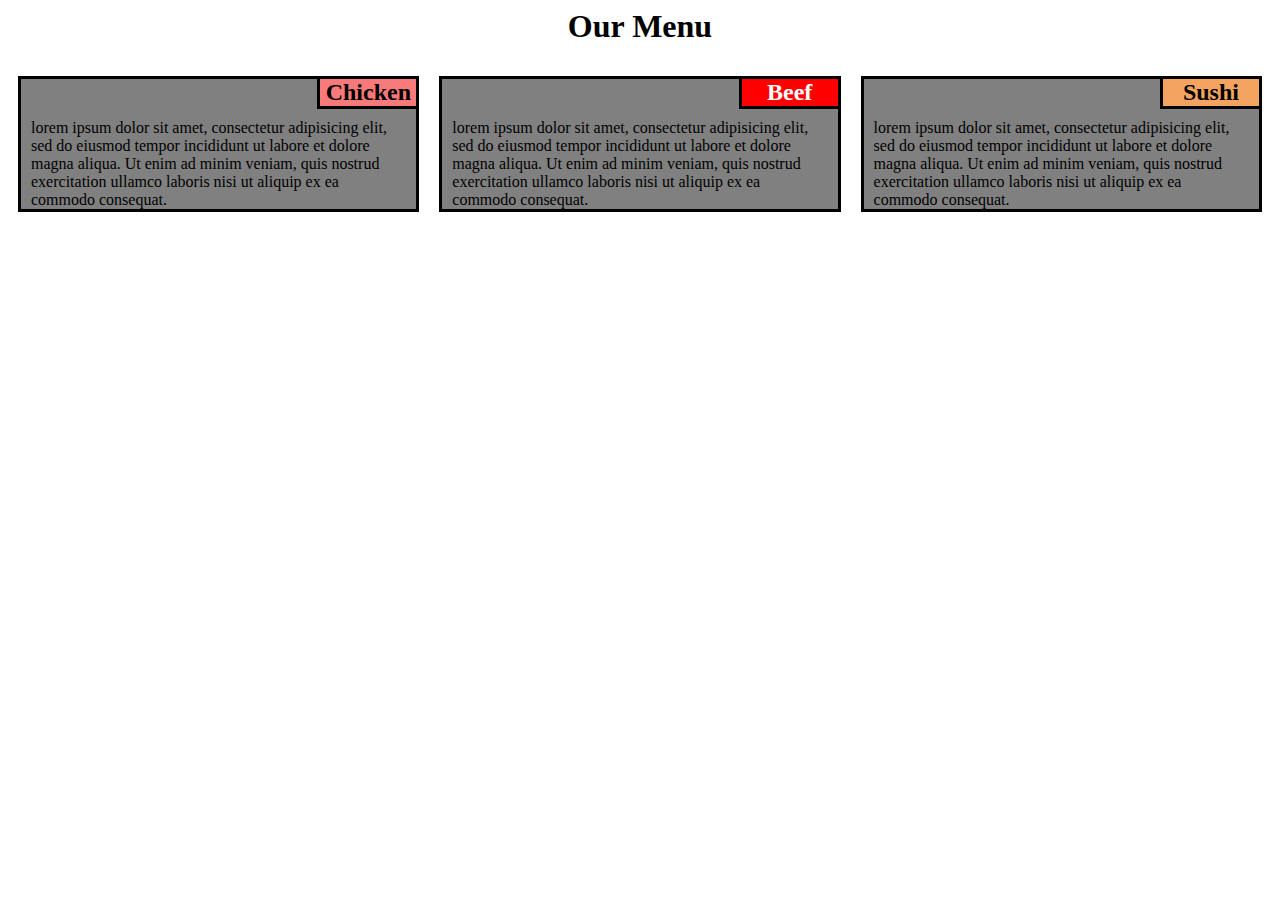
<file: Assignment_2/index.html>
<html>
    <head>
        <title>Assignment Solution for Module 2 "Coursera"</title>
        <meta charset="utf-8" name="viewport" content="width: device-width, initial-scale: 1">
        <style>
            * {
                box-sizing: border-box;
            }
            h1 {
                text-align: center;
            }
            @media (min-width: 0px){
                .col-sm-12 {
                    float: left;
                    margin: 0;
                    padding: 0;
                }
                .col-sm-12{
                    width: 100%;
                }
            }
            @media (min-width: 992px){
                .col-md-6, .col-md-12{
                    float: left;
                    margin: 0;
                    padding: 0;
                }
                .col-md-6{
                    width: 50%;
                }
                .col-md-12{
                    width: 100%;
                }
            }
            @media (min-width: 1200px){
                .col-lg-4{
                    float: left;
                    margin: 0;
                    padding: 0;
                }
                .col-lg-4{
                    width:33.33%;
                }
            }
            section{
                background-color: gray;
                border: 3px solid black;
                font-family: 'Times New Roman', Times, serif;
                margin: 10px;
            }
            h2{
                margin: 0;
                margin-left: 75%;
                border: 3px solid black;
                border-top: 0;
                border-right: 0;
                text-align: center;
            }
            p{
                padding: 10px;
                padding-bottom: 0;
                margin: 0;
            }
        </style>
    </head>
    <body>
        <h1>Our Menu</h1>
        <div class="container">
            <div class="row">
                <div class="col-lg-4 col-md-6 col-sm-12">
                    <section>
                        <h2 style="background-color: rgb(248, 121, 121);">Chicken</h2>
                        <p>
                            lorem ipsum dolor sit amet, consectetur adipisicing elit, sed do eiusmod tempor incididunt ut labore et dolore magna aliqua. Ut enim ad minim veniam, quis nostrud exercitation ullamco laboris nisi ut aliquip ex ea commodo consequat.
                        </p>
                    </section>
                </div>
                <div class="col-lg-4 col-md-6 col-sm-12">
                    <section>
                        <h2 style="background-color: red; color: white;">Beef</h2>
                        <p>
                            lorem ipsum dolor sit amet, consectetur adipisicing elit, sed do eiusmod tempor incididunt&nbsp;ut labore et dolore magna aliqua. Ut enim ad minim veniam, quis nostrud exercitation ullamco laboris nisi ut aliquip ex ea commodo consequat.
                        </p>
                    </section>
                </div>
                <div class="col-lg-4 col-md-12 col-sm-12">
                    <section>
                        <h2 style="background-color: sandybrown;">Sushi</h2>
                        <p>
                            lorem ipsum dolor sit amet, consectetur adipisicing elit, sed do eiusmod tempor incididunt&nbsp;ut labore et dolore magna aliqua. Ut enim ad minim veniam, quis nostrud exercitation ullamco laboris nisi ut aliquip ex ea commodo consequat.
                        </p>
                    </section>
                </div>
            </div>
        </div>
    </body>
</html>
</file>
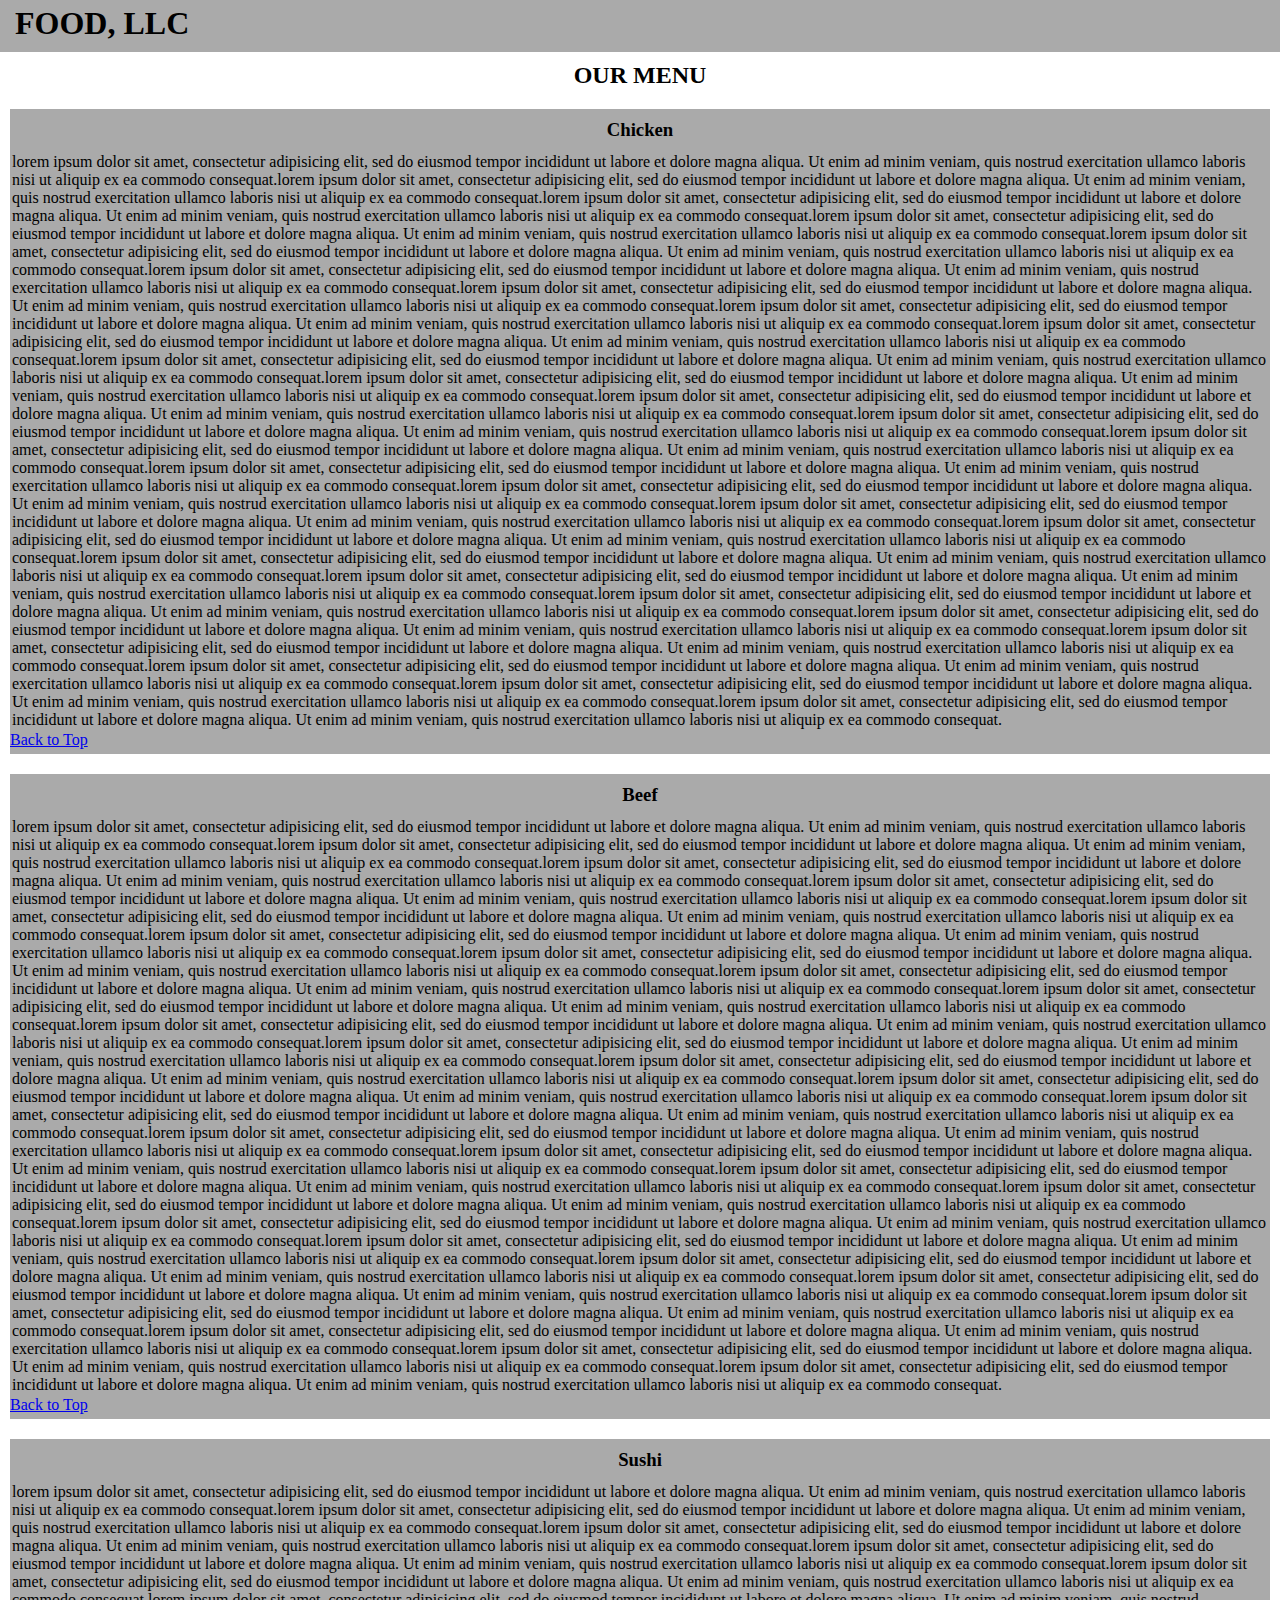
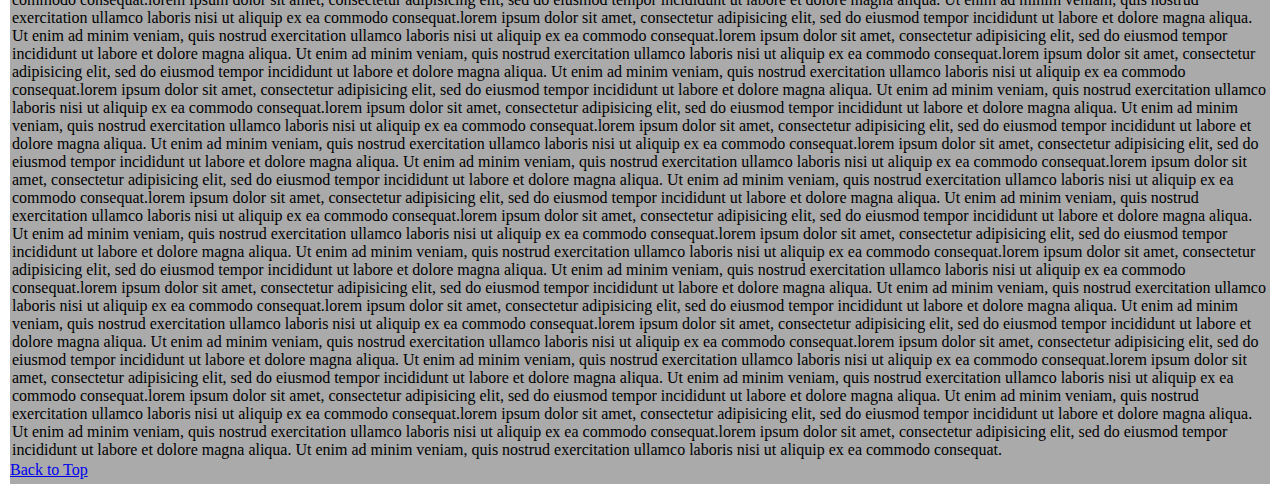
<file: Assignment_3/index.html>
<!doctype html>
<html>
    <head>
        <meta charset="utf-8">
        <meta http-equiv="X-UA-Compatible" content="IE=edge">
        <meta name="viewport" content="width=device-width, initial-scale=1">
        <title>ASSIGNMENT-3</title>
        <link rel="stylesheet" href="styles.css">
        <script>
            var menuvisible = false;
            function toggleMenuBar() {
                var menuBar = document.getElementById("list");
                if (menuBar.style.display == "none") {
                    menuBar.style.display = "block";
                    menuvisible = true;
                } else {
                    menuBar.style.display = "none";
                    menuvisible = false;
                }
            }

            function handleClick() {
                  var button = document.getElementById("button");
                  button.classList.toggle("clicked");
                  var hrElement = document.querySelector(".hr");
                  hrElement.classList.toggle("clicked");
            }

            document.addEventListener('click', function(event) {
                var target = event.target;
                var menuBar = document.getElementById("list")
                if (!target.closest('.nav') && menuvisible) {
                    button.classList.toggle("clicked");
                    menuBar.style.display = "none";
                    menuvisible = false;
                }
            });
        
            window.addEventListener("DOMContentLoaded", function() {
                  toggleMenuBar(); // Call the function when the page is loaded
            });
          </script>
    </head>
    <body>
        <header class="navbar" id="top">
            <h1>FOOD, LLC</h1>
            <button class="nav pull-right" id="button" onclick="toggleMenuBar(), handleClick()">
                <div style="padding-left: 1px;width:21px;padding-bottom: .5px;clear: left;"><hr class="hr" id="test1"></div>
                <div style="padding-left: 1px;width:21px;padding-top: 5px;clear: left;"><hr class="hr" id="test2"></div>
                <div style="padding-left: 1px;width:21px;padding-top: 5px;clear: left;"><hr class="hr" id="test3"></div>
            </button>
            <div class="list" id="list" style="clear: left;background-color: #fff;text-align: center;margin-left: -24px;margin-right: 0;background-color: #aaa;">
                <ul id="menuItems">
                    <hr>
                    <a href="#item1" class="menuButton"><li>Chicken</li></a>
                    <hr>
                    <a href="#item2" class="menuButton"><li>Beef</li></a>
                    <hr>
                    <a href="#item3" class="menuButton"><li>Sushi</li></a>
                    <hr>
                </ul>
            </div>
        </header>
        <h2>OUR MENU</h2>
        <div class="container">
            <div class="row">
                <div class="col-lg-12 col-md-6 col-sm-12">
                    <section class="item" id="item1">
                        <h3>Chicken</h3>
                        <p>
                        lorem ipsum dolor sit amet, consectetur adipisicing elit, sed do eiusmod tempor incididunt ut labore et dolore magna aliqua. Ut enim ad minim veniam, quis nostrud exercitation ullamco laboris nisi ut aliquip ex ea commodo consequat.lorem ipsum dolor sit amet, consectetur adipisicing elit, sed do eiusmod tempor incididunt ut labore et dolore magna aliqua. Ut enim ad minim veniam, quis nostrud exercitation ullamco laboris nisi ut aliquip ex ea commodo consequat.lorem ipsum dolor sit amet, consectetur adipisicing elit, sed do eiusmod tempor incididunt ut labore et dolore magna aliqua. Ut enim ad minim veniam, quis nostrud exercitation ullamco laboris nisi ut aliquip ex ea commodo consequat.lorem ipsum dolor sit amet, consectetur adipisicing elit, sed do eiusmod tempor incididunt ut labore et dolore magna aliqua. Ut enim ad minim veniam, quis nostrud exercitation ullamco laboris nisi ut aliquip ex ea commodo consequat.lorem ipsum dolor sit amet, consectetur adipisicing elit, sed do eiusmod tempor incididunt ut labore et dolore magna aliqua. Ut enim ad minim veniam, quis nostrud exercitation ullamco laboris nisi ut aliquip ex ea commodo consequat.lorem ipsum dolor sit amet, consectetur adipisicing elit, sed do eiusmod tempor incididunt ut labore et dolore magna aliqua. Ut enim ad minim veniam, quis nostrud exercitation ullamco laboris nisi ut aliquip ex ea commodo consequat.lorem ipsum dolor sit amet, consectetur adipisicing elit, sed do eiusmod tempor incididunt ut labore et dolore magna aliqua. Ut enim ad minim veniam, quis nostrud exercitation ullamco laboris nisi ut aliquip ex ea commodo consequat.lorem ipsum dolor sit amet, consectetur adipisicing elit, sed do eiusmod tempor incididunt ut labore et dolore magna aliqua. Ut enim ad minim veniam, quis nostrud exercitation ullamco laboris nisi ut aliquip ex ea commodo consequat.lorem ipsum dolor sit amet, consectetur adipisicing elit, sed do eiusmod tempor incididunt ut labore et dolore magna aliqua. Ut enim ad minim veniam, quis nostrud exercitation ullamco laboris nisi ut aliquip ex ea commodo consequat.lorem ipsum dolor sit amet, consectetur adipisicing elit, sed do eiusmod tempor incididunt ut labore et dolore magna aliqua. Ut enim ad minim veniam, quis nostrud exercitation ullamco laboris nisi ut aliquip ex ea commodo consequat.lorem ipsum dolor sit amet, consectetur adipisicing elit, sed do eiusmod tempor incididunt ut labore et dolore magna aliqua. Ut enim ad minim veniam, quis nostrud exercitation ullamco laboris nisi ut aliquip ex ea commodo consequat.lorem ipsum dolor sit amet, consectetur adipisicing elit, sed do eiusmod tempor incididunt ut labore et dolore magna aliqua. Ut enim ad minim veniam, quis nostrud exercitation ullamco laboris nisi ut aliquip ex ea commodo consequat.lorem ipsum dolor sit amet, consectetur adipisicing elit, sed do eiusmod tempor incididunt ut labore et dolore magna aliqua. Ut enim ad minim veniam, quis nostrud exercitation ullamco laboris nisi ut aliquip ex ea commodo consequat.lorem ipsum dolor sit amet, consectetur adipisicing elit, sed do eiusmod tempor incididunt ut labore et dolore magna aliqua. Ut enim ad minim veniam, quis nostrud exercitation ullamco laboris nisi ut aliquip ex ea commodo consequat.lorem ipsum dolor sit amet, consectetur adipisicing elit, sed do eiusmod tempor incididunt ut labore et dolore magna aliqua. Ut enim ad minim veniam, quis nostrud exercitation ullamco laboris nisi ut aliquip ex ea commodo consequat.lorem ipsum dolor sit amet, consectetur adipisicing elit, sed do eiusmod tempor incididunt ut labore et dolore magna aliqua. Ut enim ad minim veniam, quis nostrud exercitation ullamco laboris nisi ut aliquip ex ea commodo consequat.lorem ipsum dolor sit amet, consectetur adipisicing elit, sed do eiusmod tempor incididunt ut labore et dolore magna aliqua. Ut enim ad minim veniam, quis nostrud exercitation ullamco laboris nisi ut aliquip ex ea commodo consequat.lorem ipsum dolor sit amet, consectetur adipisicing elit, sed do eiusmod tempor incididunt ut labore et dolore magna aliqua. Ut enim ad minim veniam, quis nostrud exercitation ullamco laboris nisi ut aliquip ex ea commodo consequat.lorem ipsum dolor sit amet, consectetur adipisicing elit, sed do eiusmod tempor incididunt ut labore et dolore magna aliqua. Ut enim ad minim veniam, quis nostrud exercitation ullamco laboris nisi ut aliquip ex ea commodo consequat.lorem ipsum dolor sit amet, consectetur adipisicing elit, sed do eiusmod tempor incididunt ut labore et dolore magna aliqua. Ut enim ad minim veniam, quis nostrud exercitation ullamco laboris nisi ut aliquip ex ea commodo consequat.lorem ipsum dolor sit amet, consectetur adipisicing elit, sed do eiusmod tempor incididunt ut labore et dolore magna aliqua. Ut enim ad minim veniam, quis nostrud exercitation ullamco laboris nisi ut aliquip ex ea commodo consequat.lorem ipsum dolor sit amet, consectetur adipisicing elit, sed do eiusmod tempor incididunt ut labore et dolore magna aliqua. Ut enim ad minim veniam, quis nostrud exercitation ullamco laboris nisi ut aliquip ex ea commodo consequat.lorem ipsum dolor sit amet, consectetur adipisicing elit, sed do eiusmod tempor incididunt ut labore et dolore magna aliqua. Ut enim ad minim veniam, quis nostrud exercitation ullamco laboris nisi ut aliquip ex ea commodo consequat.lorem ipsum dolor sit amet, consectetur adipisicing elit, sed do eiusmod tempor incididunt ut labore et dolore magna aliqua. Ut enim ad minim veniam, quis nostrud exercitation ullamco laboris nisi ut aliquip ex ea commodo consequat.lorem ipsum dolor sit amet, consectetur adipisicing elit, sed do eiusmod tempor incididunt ut labore et dolore magna aliqua. Ut enim ad minim veniam, quis nostrud exercitation ullamco laboris nisi ut aliquip ex ea commodo consequat.lorem ipsum dolor sit amet, consectetur adipisicing elit, sed do eiusmod tempor incididunt ut labore et dolore magna aliqua. Ut enim ad minim veniam, quis nostrud exercitation ullamco laboris nisi ut aliquip ex ea commodo consequat.
                        </p><a href="#top">Back to Top</a>
                    </section>
                </div>
                <div class="col-lg-12 col-md-6 col-sm-12">
                    <section class="item" id="item2">
                        <h3>Beef</h3>
                        <p>
                            lorem ipsum dolor sit amet, consectetur adipisicing elit, sed do eiusmod tempor incididunt ut labore et dolore magna aliqua. Ut enim ad minim veniam, quis nostrud exercitation ullamco laboris nisi ut aliquip ex ea commodo consequat.lorem ipsum dolor sit amet, consectetur adipisicing elit, sed do eiusmod tempor incididunt ut labore et dolore magna aliqua. Ut enim ad minim veniam, quis nostrud exercitation ullamco laboris nisi ut aliquip ex ea commodo consequat.lorem ipsum dolor sit amet, consectetur adipisicing elit, sed do eiusmod tempor incididunt ut labore et dolore magna aliqua. Ut enim ad minim veniam, quis nostrud exercitation ullamco laboris nisi ut aliquip ex ea commodo consequat.lorem ipsum dolor sit amet, consectetur adipisicing elit, sed do eiusmod tempor incididunt ut labore et dolore magna aliqua. Ut enim ad minim veniam, quis nostrud exercitation ullamco laboris nisi ut aliquip ex ea commodo consequat.lorem ipsum dolor sit amet, consectetur adipisicing elit, sed do eiusmod tempor incididunt ut labore et dolore magna aliqua. Ut enim ad minim veniam, quis nostrud exercitation ullamco laboris nisi ut aliquip ex ea commodo consequat.lorem ipsum dolor sit amet, consectetur adipisicing elit, sed do eiusmod tempor incididunt ut labore et dolore magna aliqua. Ut enim ad minim veniam, quis nostrud exercitation ullamco laboris nisi ut aliquip ex ea commodo consequat.lorem ipsum dolor sit amet, consectetur adipisicing elit, sed do eiusmod tempor incididunt ut labore et dolore magna aliqua. Ut enim ad minim veniam, quis nostrud exercitation ullamco laboris nisi ut aliquip ex ea commodo consequat.lorem ipsum dolor sit amet, consectetur adipisicing elit, sed do eiusmod tempor incididunt ut labore et dolore magna aliqua. Ut enim ad minim veniam, quis nostrud exercitation ullamco laboris nisi ut aliquip ex ea commodo consequat.lorem ipsum dolor sit amet, consectetur adipisicing elit, sed do eiusmod tempor incididunt ut labore et dolore magna aliqua. Ut enim ad minim veniam, quis nostrud exercitation ullamco laboris nisi ut aliquip ex ea commodo consequat.lorem ipsum dolor sit amet, consectetur adipisicing elit, sed do eiusmod tempor incididunt ut labore et dolore magna aliqua. Ut enim ad minim veniam, quis nostrud exercitation ullamco laboris nisi ut aliquip ex ea commodo consequat.lorem ipsum dolor sit amet, consectetur adipisicing elit, sed do eiusmod tempor incididunt ut labore et dolore magna aliqua. Ut enim ad minim veniam, quis nostrud exercitation ullamco laboris nisi ut aliquip ex ea commodo consequat.lorem ipsum dolor sit amet, consectetur adipisicing elit, sed do eiusmod tempor incididunt ut labore et dolore magna aliqua. Ut enim ad minim veniam, quis nostrud exercitation ullamco laboris nisi ut aliquip ex ea commodo consequat.lorem ipsum dolor sit amet, consectetur adipisicing elit, sed do eiusmod tempor incididunt ut labore et dolore magna aliqua. Ut enim ad minim veniam, quis nostrud exercitation ullamco laboris nisi ut aliquip ex ea commodo consequat.lorem ipsum dolor sit amet, consectetur adipisicing elit, sed do eiusmod tempor incididunt ut labore et dolore magna aliqua. Ut enim ad minim veniam, quis nostrud exercitation ullamco laboris nisi ut aliquip ex ea commodo consequat.lorem ipsum dolor sit amet, consectetur adipisicing elit, sed do eiusmod tempor incididunt ut labore et dolore magna aliqua. Ut enim ad minim veniam, quis nostrud exercitation ullamco laboris nisi ut aliquip ex ea commodo consequat.lorem ipsum dolor sit amet, consectetur adipisicing elit, sed do eiusmod tempor incididunt ut labore et dolore magna aliqua. Ut enim ad minim veniam, quis nostrud exercitation ullamco laboris nisi ut aliquip ex ea commodo consequat.lorem ipsum dolor sit amet, consectetur adipisicing elit, sed do eiusmod tempor incididunt ut labore et dolore magna aliqua. Ut enim ad minim veniam, quis nostrud exercitation ullamco laboris nisi ut aliquip ex ea commodo consequat.lorem ipsum dolor sit amet, consectetur adipisicing elit, sed do eiusmod tempor incididunt ut labore et dolore magna aliqua. Ut enim ad minim veniam, quis nostrud exercitation ullamco laboris nisi ut aliquip ex ea commodo consequat.lorem ipsum dolor sit amet, consectetur adipisicing elit, sed do eiusmod tempor incididunt ut labore et dolore magna aliqua. Ut enim ad minim veniam, quis nostrud exercitation ullamco laboris nisi ut aliquip ex ea commodo consequat.lorem ipsum dolor sit amet, consectetur adipisicing elit, sed do eiusmod tempor incididunt ut labore et dolore magna aliqua. Ut enim ad minim veniam, quis nostrud exercitation ullamco laboris nisi ut aliquip ex ea commodo consequat.lorem ipsum dolor sit amet, consectetur adipisicing elit, sed do eiusmod tempor incididunt ut labore et dolore magna aliqua. Ut enim ad minim veniam, quis nostrud exercitation ullamco laboris nisi ut aliquip ex ea commodo consequat.lorem ipsum dolor sit amet, consectetur adipisicing elit, sed do eiusmod tempor incididunt ut labore et dolore magna aliqua. Ut enim ad minim veniam, quis nostrud exercitation ullamco laboris nisi ut aliquip ex ea commodo consequat.lorem ipsum dolor sit amet, consectetur adipisicing elit, sed do eiusmod tempor incididunt ut labore et dolore magna aliqua. Ut enim ad minim veniam, quis nostrud exercitation ullamco laboris nisi ut aliquip ex ea commodo consequat.lorem ipsum dolor sit amet, consectetur adipisicing elit, sed do eiusmod tempor incididunt ut labore et dolore magna aliqua. Ut enim ad minim veniam, quis nostrud exercitation ullamco laboris nisi ut aliquip ex ea commodo consequat.lorem ipsum dolor sit amet, consectetur adipisicing elit, sed do eiusmod tempor incididunt ut labore et dolore magna aliqua. Ut enim ad minim veniam, quis nostrud exercitation ullamco laboris nisi ut aliquip ex ea commodo consequat.lorem ipsum dolor sit amet, consectetur adipisicing elit, sed do eiusmod tempor incididunt ut labore et dolore magna aliqua. Ut enim ad minim veniam, quis nostrud exercitation ullamco laboris nisi ut aliquip ex ea commodo consequat.
                        </p>
                        <a href="#top">Back to Top</a>
                    </section>
                </div>
                <div class="col-lg-12 col-md-12 col-sm-12">
                    <section class="item" id="item3">
                        <h3>Sushi</h3>
                        <p>
                            lorem ipsum dolor sit amet, consectetur adipisicing elit, sed do eiusmod tempor incididunt ut labore et dolore magna aliqua. Ut enim ad minim veniam, quis nostrud exercitation ullamco laboris nisi ut aliquip ex ea commodo consequat.lorem ipsum dolor sit amet, consectetur adipisicing elit, sed do eiusmod tempor incididunt ut labore et dolore magna aliqua. Ut enim ad minim veniam, quis nostrud exercitation ullamco laboris nisi ut aliquip ex ea commodo consequat.lorem ipsum dolor sit amet, consectetur adipisicing elit, sed do eiusmod tempor incididunt ut labore et dolore magna aliqua. Ut enim ad minim veniam, quis nostrud exercitation ullamco laboris nisi ut aliquip ex ea commodo consequat.lorem ipsum dolor sit amet, consectetur adipisicing elit, sed do eiusmod tempor incididunt ut labore et dolore magna aliqua. Ut enim ad minim veniam, quis nostrud exercitation ullamco laboris nisi ut aliquip ex ea commodo consequat.lorem ipsum dolor sit amet, consectetur adipisicing elit, sed do eiusmod tempor incididunt ut labore et dolore magna aliqua. Ut enim ad minim veniam, quis nostrud exercitation ullamco laboris nisi ut aliquip ex ea commodo consequat.lorem ipsum dolor sit amet, consectetur adipisicing elit, sed do eiusmod tempor incididunt ut labore et dolore magna aliqua. Ut enim ad minim veniam, quis nostrud exercitation ullamco laboris nisi ut aliquip ex ea commodo consequat.lorem ipsum dolor sit amet, consectetur adipisicing elit, sed do eiusmod tempor incididunt ut labore et dolore magna aliqua. Ut enim ad minim veniam, quis nostrud exercitation ullamco laboris nisi ut aliquip ex ea commodo consequat.lorem ipsum dolor sit amet, consectetur adipisicing elit, sed do eiusmod tempor incididunt ut labore et dolore magna aliqua. Ut enim ad minim veniam, quis nostrud exercitation ullamco laboris nisi ut aliquip ex ea commodo consequat.lorem ipsum dolor sit amet, consectetur adipisicing elit, sed do eiusmod tempor incididunt ut labore et dolore magna aliqua. Ut enim ad minim veniam, quis nostrud exercitation ullamco laboris nisi ut aliquip ex ea commodo consequat.lorem ipsum dolor sit amet, consectetur adipisicing elit, sed do eiusmod tempor incididunt ut labore et dolore magna aliqua. Ut enim ad minim veniam, quis nostrud exercitation ullamco laboris nisi ut aliquip ex ea commodo consequat.lorem ipsum dolor sit amet, consectetur adipisicing elit, sed do eiusmod tempor incididunt ut labore et dolore magna aliqua. Ut enim ad minim veniam, quis nostrud exercitation ullamco laboris nisi ut aliquip ex ea commodo consequat.lorem ipsum dolor sit amet, consectetur adipisicing elit, sed do eiusmod tempor incididunt ut labore et dolore magna aliqua. Ut enim ad minim veniam, quis nostrud exercitation ullamco laboris nisi ut aliquip ex ea commodo consequat.lorem ipsum dolor sit amet, consectetur adipisicing elit, sed do eiusmod tempor incididunt ut labore et dolore magna aliqua. Ut enim ad minim veniam, quis nostrud exercitation ullamco laboris nisi ut aliquip ex ea commodo consequat.lorem ipsum dolor sit amet, consectetur adipisicing elit, sed do eiusmod tempor incididunt ut labore et dolore magna aliqua. Ut enim ad minim veniam, quis nostrud exercitation ullamco laboris nisi ut aliquip ex ea commodo consequat.lorem ipsum dolor sit amet, consectetur adipisicing elit, sed do eiusmod tempor incididunt ut labore et dolore magna aliqua. Ut enim ad minim veniam, quis nostrud exercitation ullamco laboris nisi ut aliquip ex ea commodo consequat.lorem ipsum dolor sit amet, consectetur adipisicing elit, sed do eiusmod tempor incididunt ut labore et dolore magna aliqua. Ut enim ad minim veniam, quis nostrud exercitation ullamco laboris nisi ut aliquip ex ea commodo consequat.lorem ipsum dolor sit amet, consectetur adipisicing elit, sed do eiusmod tempor incididunt ut labore et dolore magna aliqua. Ut enim ad minim veniam, quis nostrud exercitation ullamco laboris nisi ut aliquip ex ea commodo consequat.lorem ipsum dolor sit amet, consectetur adipisicing elit, sed do eiusmod tempor incididunt ut labore et dolore magna aliqua. Ut enim ad minim veniam, quis nostrud exercitation ullamco laboris nisi ut aliquip ex ea commodo consequat.lorem ipsum dolor sit amet, consectetur adipisicing elit, sed do eiusmod tempor incididunt ut labore et dolore magna aliqua. Ut enim ad minim veniam, quis nostrud exercitation ullamco laboris nisi ut aliquip ex ea commodo consequat.lorem ipsum dolor sit amet, consectetur adipisicing elit, sed do eiusmod tempor incididunt ut labore et dolore magna aliqua. Ut enim ad minim veniam, quis nostrud exercitation ullamco laboris nisi ut aliquip ex ea commodo consequat.lorem ipsum dolor sit amet, consectetur adipisicing elit, sed do eiusmod tempor incididunt ut labore et dolore magna aliqua. Ut enim ad minim veniam, quis nostrud exercitation ullamco laboris nisi ut aliquip ex ea commodo consequat.lorem ipsum dolor sit amet, consectetur adipisicing elit, sed do eiusmod tempor incididunt ut labore et dolore magna aliqua. Ut enim ad minim veniam, quis nostrud exercitation ullamco laboris nisi ut aliquip ex ea commodo consequat.lorem ipsum dolor sit amet, consectetur adipisicing elit, sed do eiusmod tempor incididunt ut labore et dolore magna aliqua. Ut enim ad minim veniam, quis nostrud exercitation ullamco laboris nisi ut aliquip ex ea commodo consequat.lorem ipsum dolor sit amet, consectetur adipisicing elit, sed do eiusmod tempor incididunt ut labore et dolore magna aliqua. Ut enim ad minim veniam, quis nostrud exercitation ullamco laboris nisi ut aliquip ex ea commodo consequat.lorem ipsum dolor sit amet, consectetur adipisicing elit, sed do eiusmod tempor incididunt ut labore et dolore magna aliqua. Ut enim ad minim veniam, quis nostrud exercitation ullamco laboris nisi ut aliquip ex ea commodo consequat.lorem ipsum dolor sit amet, consectetur adipisicing elit, sed do eiusmod tempor incididunt ut labore et dolore magna aliqua. Ut enim ad minim veniam, quis nostrud exercitation ullamco laboris nisi ut aliquip ex ea commodo consequat.
                        </p>
                        <a href="#top">Back to Top</a>
                    </section>
                </div>
            </div>
        </div>
    </body>
</html>
</file>
<file: Assignment_3/styles.css>
*{
  box-sizing: border-box;
  margin: 0;
  padding: 0;
  font-family: 'Times New Roman', Times, serif;
}
.menuButton{
  text-decoration: none;
  color: black;
  font-style: italic;
}
.menuButton:hover li{
  background-color: black;
  color: white;
}
.nav{
  height: 25px;
  width: 25px;
  background-color: #aaa;
  color: #fff;
  border: 2px solid black;
  transition: border-color 0.3s;
}
.nav:hover {
  border-color: black;
}
.nav.clicked {
  border-color: white;
}
ul{
  list-style-type: none;
}
hr{
  border-color: black;
  transition: border-color 0.3s;
}
.clicked hr{
  border-color: white;
}
header{
  background-color: #aaa;
  margin: 0;
  display: block;
  padding: 5px 15px 10px;
}
.item{
  background-color: #aaa;
  margin: 10px;
  padding-bottom: 5px ;
}
h2,h3{
  padding: 10px 0 10px;
  text-align: center;
}
div{
  float: left;
}
.pull-right{
  position: absolute;
  top: 1.5%;
  left: 90%;
}
span{
  display: block;
  width: 22px;
  height: 2px;
}
p{
  padding: 2px;
}

/*Media Queries*/
@media (min-width: 0px){
  .col-sm-12{
      width: 100%;
  }
  div{
    float: none;
  }
}
@media (min-width: 768px){
  .pull-right, .list{
    display: none;
  }
  .col-md-6{
      width: 50%;
  }
  .col-md-12{
      width: 100%;
  }
  div{
    float: left;
  }
}
@media (min-width: 1200px){
  .col-lg-12{
      width:100%;
  }
}
</file>
